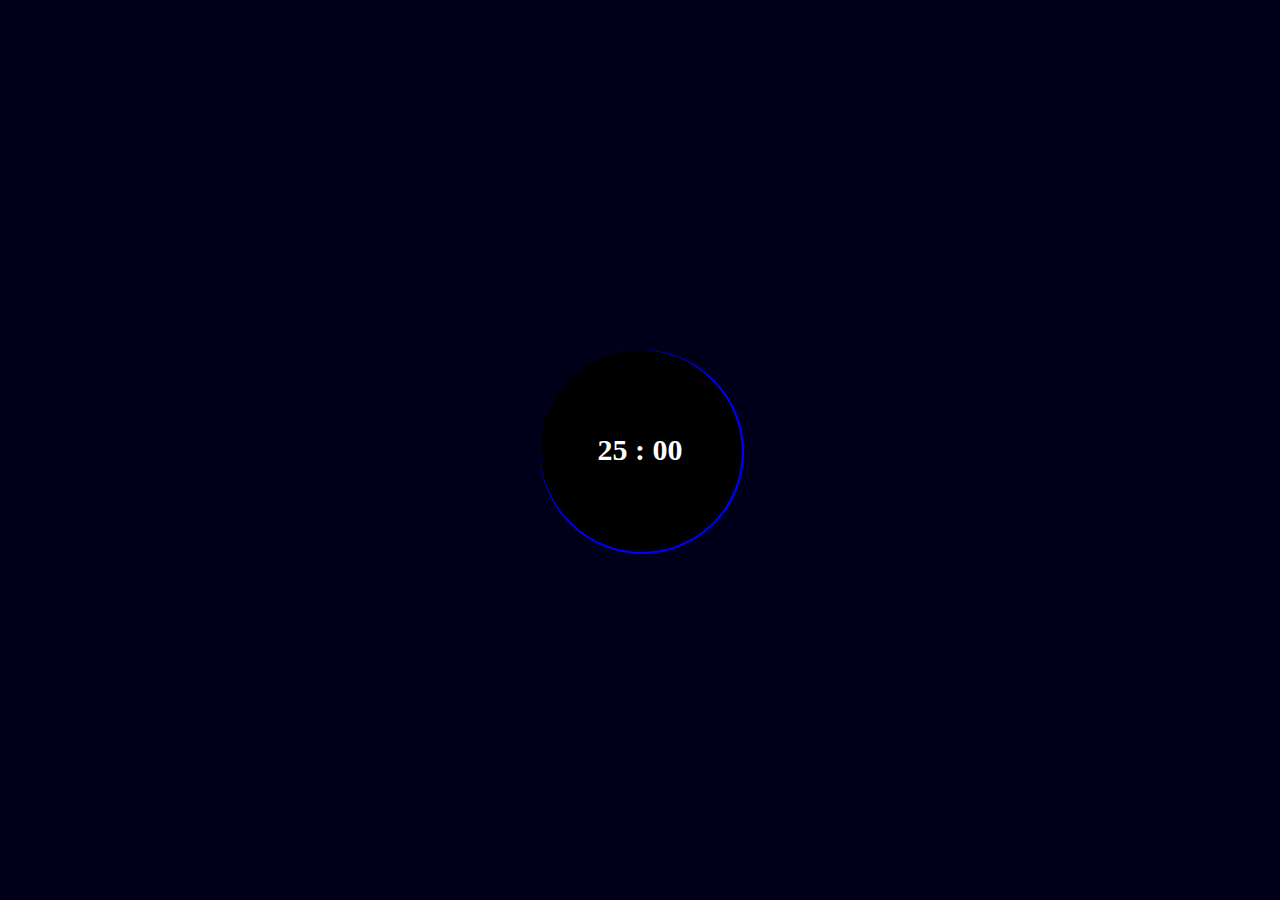
<file: index.html>
<!DOCTYPE html>
<html lang="en">
<head>
    <!-- Global site tag (gtag.js) - Google Analytics -->
    <script async src="https://www.googletagmanager.com/gtag/js?id=UA-124432469-1"></script>
    <script>
        window.dataLayer = window.dataLayer || [];

        function gtag() {
            dataLayer.push(arguments);
        }

        gtag('js', new Date());

        gtag('config', 'UA-124432469-1');
    </script>

    <meta charset="utf-8"/>
    <meta http-equiv="X-UA-Compatible" content="IE=edge">
    <meta name="Description" content="A time-keeping application with a distraction counter!">
    <title>Pomodoro</title>
    <link rel="manifest" href="manifest.json">

    <meta name="mobile-web-app-capable" content="yes">
    <meta name="apple-mobile-web-app-capable" content="yes">
    <meta name="application-name" content="pomodoro">
    <meta name="apple-mobile-web-app-title" content="pomodoro">
    <meta name="theme-color" content="#00001a">
    <meta name="msapplication-navbutton-color" content="#00001a">
    <meta name="apple-mobile-web-app-status-bar-style" content="black-translucent">
    <meta name="msapplication-starturl" content="/">
    <meta name="viewport" content="width=device-width, initial-scale=1, shrink-to-fit=no">

    <link rel="icon" type="png" sizes="192x192" href="pomodoro.png">
    <link rel="apple-touch-icon" type="png" sizes="192x192" href="pomodoro.png">
    <link rel="stylesheet" type="text/css" media="screen" href="css/style.css"/>
    <link rel="stylesheet" type="text/css" media="screen" href="css/navbar.css"/>
    <link rel="stylesheet" type="text/css" media="screen" href="css/modal.css"/>
    <link rel="stylesheet" href="https://use.fontawesome.com/releases/v5.2.0/css/all.css"
          integrity="sha384-hWVjflwFxL6sNzntih27bfxkr27PmbbK/iSvJ+a4+0owXq79v+lsFkW54bOGbiDQ" crossorigin="anonymous">
    <link rel="stylesheet" href="css/circle.css">
    <script src="main.js" async></script>
    <script src="navbar.js" async></script>
</head>
<body>

<div id="mySidenav" class="sidenav">
    <a href="javascript:void(0)" class="closebtn" onclick="closeNav()">&times;</a>
    <a href="index.html">Home</a>
    <a href="about.html">About</a>
    <a href="#" id="addButton" class="isDisabled">Install</a>
</div>

<span onclick="openNav()" style="color: white; font-size: 30px;"><i class="fas fa-bars"></i>
    </span>

<div id="main">
    <div id="app-container">
        <div class="circle-static centered">
            <div class="content-container">
                <div class="centered-text my_text time">
                    <span id="minutes">25</span>
                    <span id="colon">:</span>
                    <span id="seconds">00</span>
                </div>
                <div class="centered-text my_text end">
                    <button id="stop" aria-label="stop" class="custom_button">END</button>
                </div>
            </div>


            <ul class="social">

                <li class="social item hvr-grow-rotate">
                    <a id="work" aria-label="start" class="custom_anchors">
                        <i class="fas fa-play">
                        </i>

                    </a>
                </li>

                <li class="social item hvr-grow-rotate">
                    <a id="shortBreak" aria-label="short break" class="custom_anchors">
                        <i class="fas fa-coffee">
                        </i>

                    </a>
                </li>

                <li class="social item hvr-grow-rotate">
                    <a id="longBreak" aria-label="long break" class="custom_anchors">
                        <i class="fas fa-bed">
                        </i>

                    </a>
                </li>

                <li class="social item hvr-grow-rotate">
                    <a id="distracted" aria-label="distracted" class="custom_anchors">
                        <i class="fas fa-arrow-down">
                        </i>

                    </a>
                </li>

            </ul>

        </div>
        <div class="circle1 rotating centered"></div>
    </div>
</div>


</body>
</html>
</file>
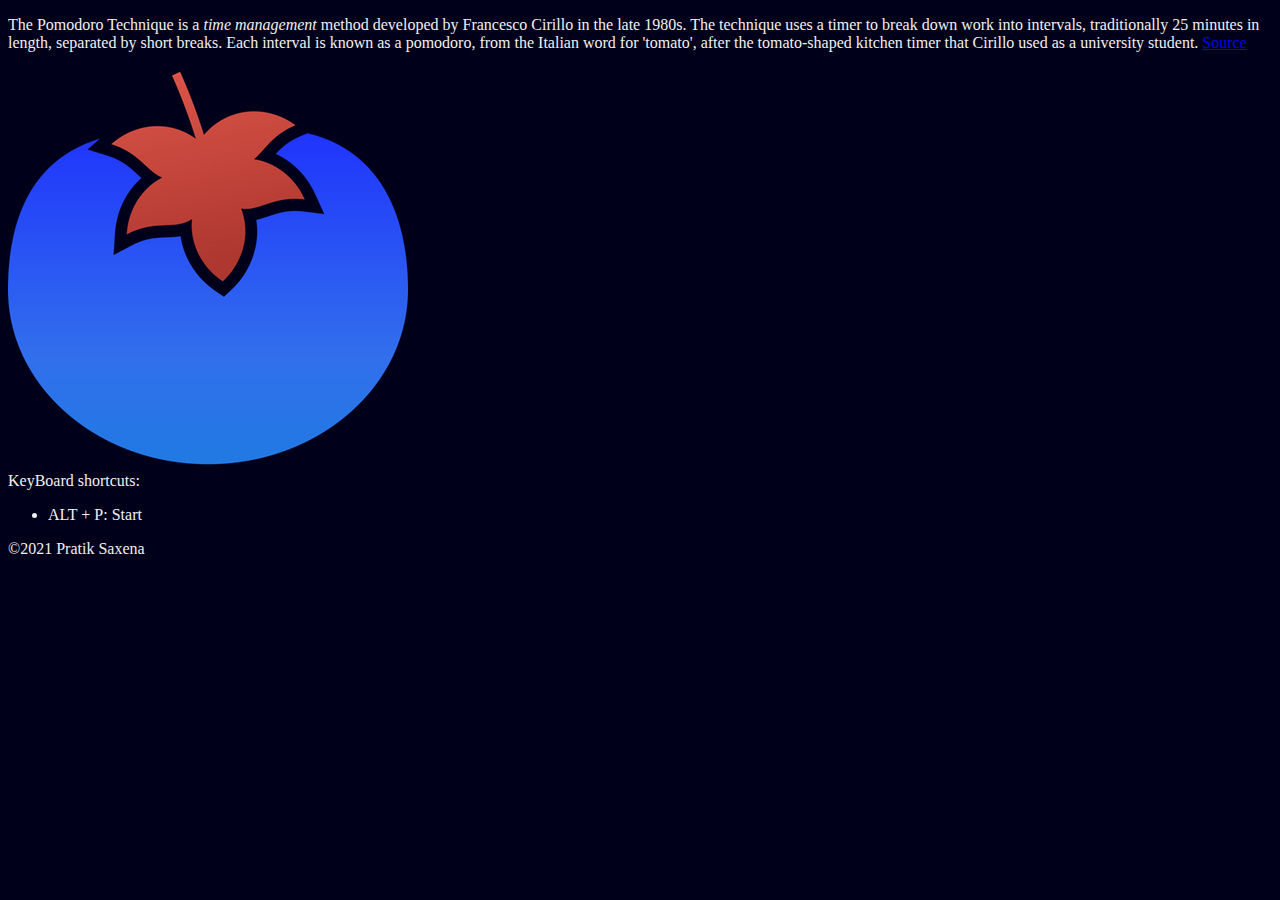
<file: about.html>
<!DOCTYPE html>
<html lang="en">
<head>
    <!-- Global site tag (gtag.js) - Google Analytics -->
    <script async src="https://www.googletagmanager.com/gtag/js?id=UA-124432469-1"></script>
    <script>
        window.dataLayer = window.dataLayer || [];

        function gtag() {
            dataLayer.push(arguments);
        }

        gtag('js', new Date());

        gtag('config', 'UA-124432469-1');
    </script>

    <meta charset="utf-8"/>
    <meta http-equiv="X-UA-Compatible" content="IE=edge">
    <meta name="Description" content="A time-keeping application with a distraction counter!">
    <title>About Pomodoro</title>
    <link rel="manifest" href="manifest.json">

    <meta name="mobile-web-app-capable" content="yes">
    <meta name="apple-mobile-web-app-capable" content="yes">
    <meta name="application-name" content="pomodoro">
    <meta name="apple-mobile-web-app-title" content="pomodoro">
    <meta name="theme-color" content="#00001a">
    <meta name="msapplication-navbutton-color" content="#00001a">
    <meta name="apple-mobile-web-app-status-bar-style" content="black-translucent">
    <meta name="msapplication-starturl" content="/">
    <meta name="viewport" content="width=device-width, initial-scale=1, shrink-to-fit=no">

    <link rel="icon" type="png" sizes="192x192" href="pomodoro.png">
    <link rel="apple-touch-icon" type="png" sizes="192x192" href="pomodoro.png">
    <link rel="stylesheet" type="text/css" media="screen" href="css/style.css"/>
    <link rel="stylesheet" type="text/css" media="screen" href="css/navbar.css"/>
    <link rel="stylesheet" href="https://use.fontawesome.com/releases/v5.2.0/css/all.css"
          integrity="sha384-hWVjflwFxL6sNzntih27bfxkr27PmbbK/iSvJ+a4+0owXq79v+lsFkW54bOGbiDQ" crossorigin="anonymous">
    <link rel="stylesheet" href="css/circle.css">
    <script src="main.js" async></script>
    <script src="navbar.js" async></script>
</head>
<body>

    <div id="mySidenav" class="sidenav">
        <a href="javascript:void(0)" class="closebtn" onclick="closeNav()">&times;</a>
        <a href="index.html">Home</a>
        <a href="about.html">About</a>
        <a href="#" id="addButton" class="isDisabled">Install</a>
    </div>

    <span onclick="openNav()" style="color: white; font-size: 30px;"><i class="fas fa-bars"></i>
    </span>

    <div style="color: #f1f1f1">
        <p>
            The Pomodoro Technique is a <em>time management</em> method developed by Francesco Cirillo in the late 1980s.
                The technique uses a timer to break down work into intervals, traditionally 25 minutes in length,
                separated by short breaks. Each interval is known as a pomodoro, from the Italian word for 'tomato',
                after the tomato-shaped kitchen timer that Cirillo used as a university student.
             <a href="https://en.wikipedia.org/wiki/Pomodoro_Technique">Source</a>
        </p>
        <img src="pomodoro.png" alt="blue tomato" height="400" width="400">
        <div>
            KeyBoard shortcuts:
            <ul>
                <li>ALT + P: Start</li>
            </ul>
        </div>
        <footer>
            <div>
                <p>&copy;2021 Pratik Saxena</p>
            </div>
        </footer>

    </div>
</body>
</html>
</file>
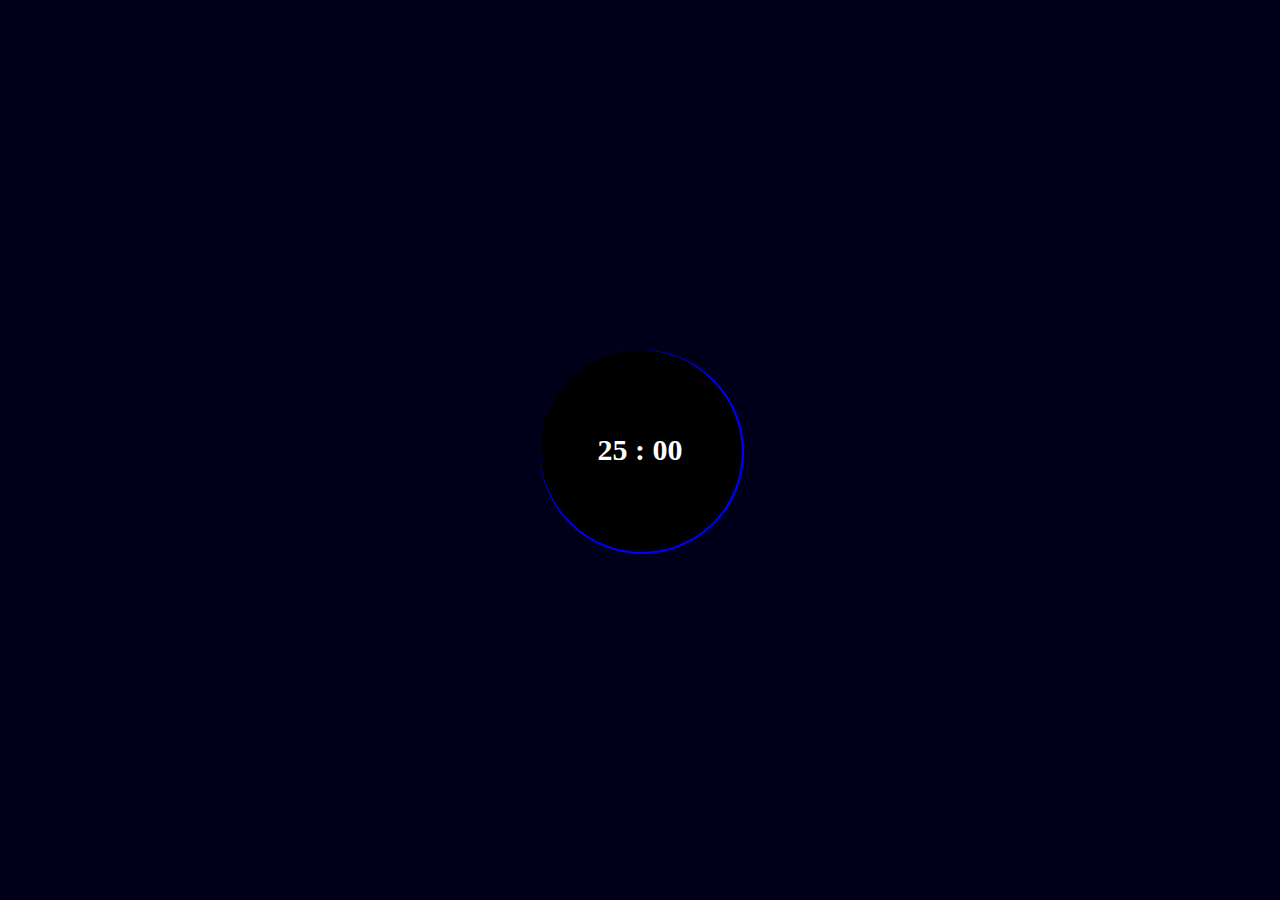
<file: popup.html>
<!DOCTYPE html>
<html lang="en">

<head>
    <meta charset="UTF-8">
    <title>A Pen by Pratik</title>
    <link rel="stylesheet" href="https://use.fontawesome.com/releases/v5.2.0/css/all.css"
          integrity="sha384-hWVjflwFxL6sNzntih27bfxkr27PmbbK/iSvJ+a4+0owXq79v+lsFkW54bOGbiDQ" crossorigin="anonymous">
    <link rel="stylesheet" href="css/style.css">
    <link rel="stylesheet" href="css/circle.css">
    <script src="timer.js"></script>


</head>

<body>

<div id="app-container">
    <div class="circle-static centered">
        <div id="time" class="centered-text my_text">
            <span id="minutes">25</span>
            <span id="colon">:</span>
            <span id="seconds">00</span>
        </div>
        <div id="buttons" style="position:absolute; bottom: -50%; left: -12.5%; width: 550px">
            <button id="work" class="custom_button">
                <i class="fas fa-play">
                </i>
            </button>
            <button id="shortBreak" class="custom_button">
                <i class="fas fa-coffee">
                </i>
            </button>
            <button id="longBreak" class="custom_button">
                <i class="fas fa-bed">
                </i>
            </button>
            <button id="stop" class="custom_button">
                <i class="far fa-stop-circle">
                </i>
            </button>
            <button id="distracted" class="custom_button">
                <i class="fas fa-arrow-down">
                </i>
            </button>
        </div>
    </div>

    <div class="circle1 rotating centered"></div>

</div>


</body>

</html>
</file>
<file: css/style.css>
body {
    background-color: #00001a;
}
.center-trial{
    position: absolute;
    top: 50%;
    left: 50%;
    margin: -70px 0 0 -170px;
}

.circle-static {
    background-color: #000;
    height: 200px;
    border-radius: 50%;
    -moz-border-radius: 50%;
    -webkit-border-radius: 50%;
    width: 200px;
    z-index: 100;
}

.circle {
    background-color: transparent;
    border: 2px solid rgba(255,0,0,0.1);
    height: 200px;
    border-radius: 50%;
    -moz-border-radius: 50%;
    -webkit-border-radius: 50%;
    width: 200px;
    transform-origin: 45% 48%;
}

.circle1 {
    background-color: transparent;
    border: 2px solid blue;
    height: 200px;
    border-radius: 50%;
    -moz-border-radius: 50%;
    -webkit-border-radius: 50%;
    width: 200px;
    transform-origin: 48% 45%;
}

@-webkit-keyframes rotating /* Safari and Chrome */
{
    from {
        -webkit-transform: rotate(0deg);
        -o-transform: rotate(0deg);
        transform: rotate(0deg);
    }
    to {
        -webkit-transform: rotate(360deg);
        -o-transform: rotate(360deg);
        transform: rotate(360deg);
    }
}

@keyframes rotating {
    from {
        -ms-transform: rotate(0deg);
        -moz-transform: rotate(0deg);
        -webkit-transform: rotate(0deg);
        -o-transform: rotate(0deg);
        transform: rotate(0deg);
    }
    to {
        -ms-transform: rotate(360deg);
        -moz-transform: rotate(360deg);
        -webkit-transform: rotate(360deg);
        -o-transform: rotate(360deg);
        transform: rotate(360deg);
    }
}

.rotating {
    -webkit-animation: rotating 20s linear infinite;
    -moz-animation: rotating 20s linear infinite;
    -ms-animation: rotating 20s linear infinite;
    -o-animation: rotating 20s linear infinite;
    animation: rotating 20s linear infinite;
}

.centered {
    position: absolute;
    top: 50%;
    left: 50%;
    margin: -100px 0 0 -100px
}

.centered-text {
    position: absolute;
    top: 50%;
    left: 50%;
    transform: translate(-50%, -50%);
    color: white
}

.my_text {
    font-family: Helvetica Neue;
    font-size: 30px;
    font-weight: bold;
}

button:focus {outline:0;}


.content-container {
}

.end {
  opacity:0;
}

.content-container:active .time{
  opacity:0;
}

.content-container:active .end{
  opacity:1;
}

.isDisabled {
  color: currentColor;
  pointer-events: none;
  cursor: not-allowed;
  opacity: 0.5;
  text-decoration: none;
}

.flex-container {
  display: flex;
  flex-direction: row;
  flex-wrap: nowrap;
  -webkit-justify-content: center;
  justify-content: flex-start;
  align-items: center;
  height: auto;
  width: 50%;
  position: relative;
  bottom: -120%;
}



.custom_anchors {
    display:inline-block;
    border: none;
    font-size: 30px;
    color: white;
    background: transparent;
    font-weight: bold;
    letter-spacing: 30px;
    transition:0s 0.2s;
}
.custom_anchors:active {
  opacity:0.5;
  transition:0s;
}

.custom_button {
    display:inline-block;
    border: none;
    font-size: 30px;
    color: white;
    background: transparent;
    font-weight: bold;
    transition:0s 0.2s;
    margin-right: 10px
}

.custom_button:active {
  opacity:0.5;
  transition:0s;
}


.social {
  display: flex;
  flex-direction: row;
  flex-wrap: nowrap;
  justify-content: center;
  align-items: center;
    margin: 0;
    position: relative;
    bottom: -120%;
}

.social.item {
    display: inline-block;

}

ul {
    list-style-type: disc;
}
</file>
<file: css/navbar.css>
/* The side navigation menu */
.sidenav {
    height: 100%; /* 100% Full-height */
    width: 0; /* 0 width - change this with JavaScript */
    position: fixed; /* Stay in place */
    z-index: 1; /* Stay on top */
    top: 0; /* Stay at the top */
    left: 0;
    background-color: #111; /* Black*/
    overflow-x: hidden; /* Disable horizontal scroll */
    padding-top: 60px; /* Place content 60px from the top */
    transition: 0.5s; /* 0.5 second transition effect to slide in the sidenav */
    z-index: 200;
}

/* The navigation menu links */
.sidenav a {
    padding: 8px 8px 8px 32px;
    text-decoration: none;
    font-size: 25px;
    color: #818181;
    display: block;
    transition: 0.3s;
}

/* When you mouse over the navigation links, change their color */
.sidenav a:hover {
    color: #f1f1f1;
}

/* Position and style the close button (top right corner) */
.sidenav .closebtn {
    position: absolute;
    top: 0;
    right: 25px;
    font-size: 36px;
    margin-left: 50px;
}

/* Style page content - use this if you want to push the page content to the right when you open the side navigation */
#main {
    transition: margin-left .5s;
    padding: 20px;
}

/* On smaller screens, where height is less than 450px, change the style of the sidenav (less padding and a smaller font size) */
@media screen and (max-height: 450px) {
    .sidenav {padding-top: 15px;}
    .sidenav a {font-size: 18px;}
}
</file>
<file: css/modal.css>
/* The Modal (background) */
.modal {
    display: none; /* Hidden by default */
    position: fixed; /* Stay in place */
    z-index: 1; /* Sit on top */
    left: 0;
    top: 0;
    width: 100%; /* Full width */
    height: 100%; /* Full height */
    overflow: auto; /* Enable scroll if needed */
    background-color: rgb(0,0,0); /* Fallback color */
    background-color: rgba(0,0,0,0.4); /* Black w/ opacity */
}

/* Modal Content/Box */
.modal-content {
    background-color: #fefefe;
    margin: 15% auto; /* 15% from the top and centered */
    padding: 20px;
    border: 1px solid #888;
    width: 80%; /* Could be more or less, depending on screen size */
}

/* The Close Button */
.close {
    color: #aaa;
    float: right;
    font-size: 28px;
    font-weight: bold;
}

.close:hover,
.close:focus {
    color: black;
    text-decoration: none;
    cursor: pointer;
}
</file>
<file: css/circle.css>
.circle-counter {
    background-color: transparent;
    border: 2px solid rgba(255,0,0,0);
    height: 200px;
    border-radius: 50%;
    -moz-border-radius: 50%;
    -webkit-border-radius: 50%;
    width: 200px;
    transform-origin: 44% 48%;
}

@-webkit-keyframes counter-rotating /* Safari and Chrome */
{
    from {
        -webkit-transform: rotate(360deg);
        -o-transform: rotate(360deg);
        transform: rotate(360deg);
    }
    to {
        -webkit-transform: rotate(0deg);
        -o-transform: rotate(0deg);
        transform: rotate(0deg);
    }
}

@keyframes counter-rotating {
    from {
        -ms-transform: rotate(360deg);
        -moz-transform: rotate(0360deg);
        -webkit-transform: rotate(0360deg);
        -o-transform: rotate(0360deg);
        transform: rotate(0360deg);
    }
    to {
        -ms-transform: rotate(0deg);
        -moz-transform: rotate(0deg);
        -webkit-transform: rotate(0deg);
        -o-transform: rotate(0deg);
        transform: rotate(0deg);
    }
}

.counter-rotating {
    -webkit-animation: rotating 20s linear infinite;
    -moz-animation: rotating 20s linear infinite;
    -ms-animation: rotating 20s linear infinite;
    -o-animation: rotating 20s linear infinite;
    animation: rotating 20s linear infinite;
}
</file>
